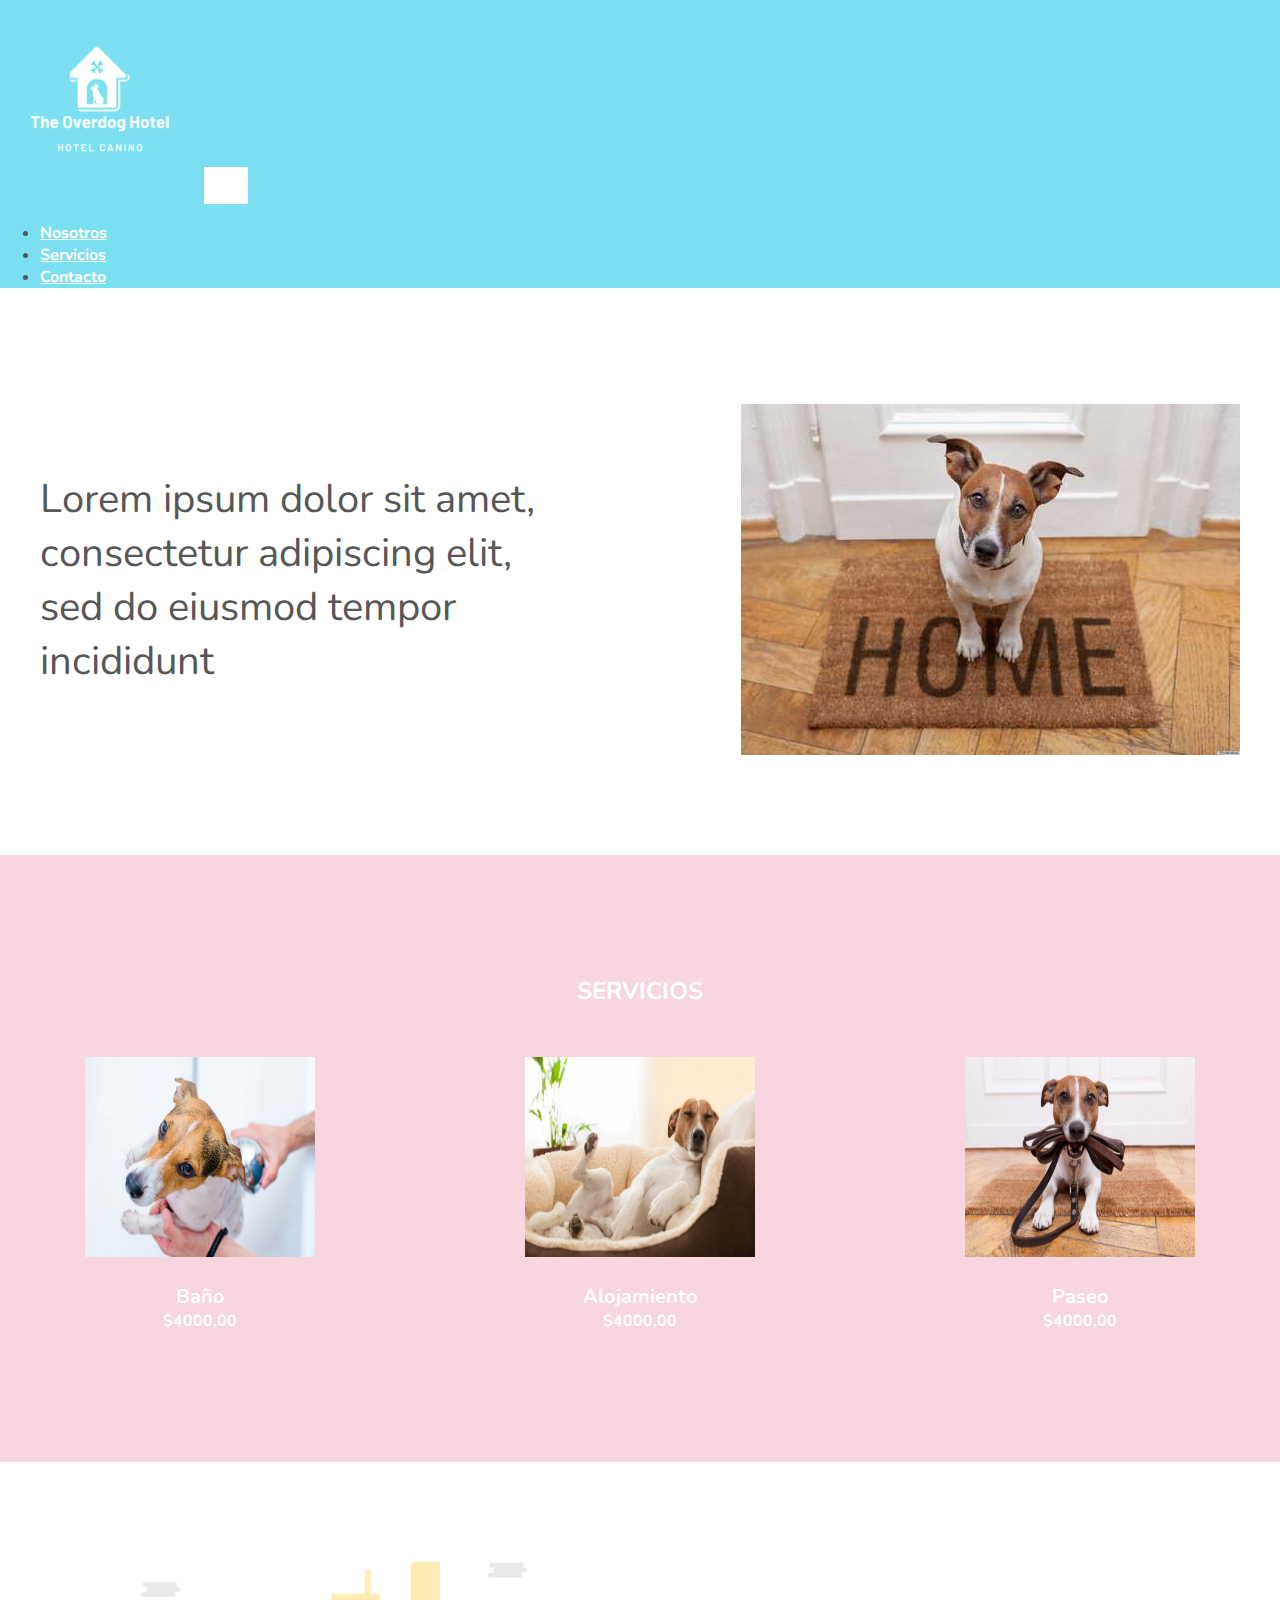
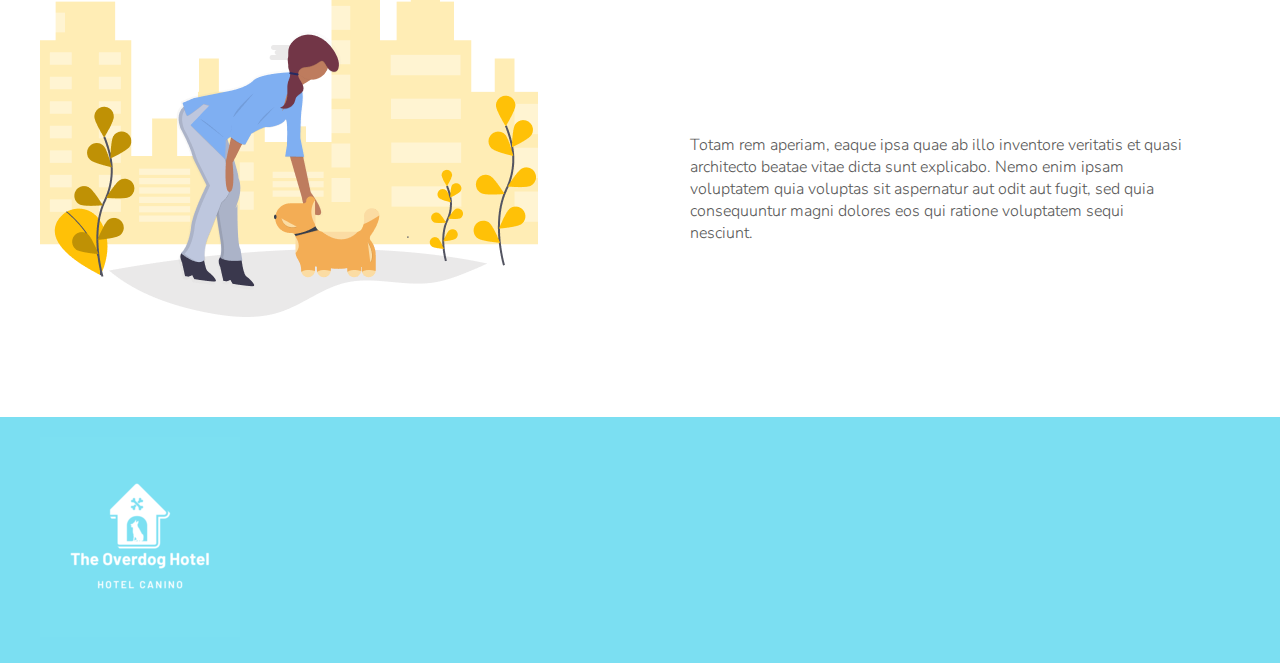
<file: index.html>
<!DOCTYPE html>
<html lang="en">

<head>
    <meta charset="UTF-8">
    <meta http-equiv="X-UA-Compatible" content="IE=edge">
    <meta name="viewport" content="width=device-width, initial-scale=1.0">
    <title>HOTEL CANINO</title>
    <!-- CSS only -->
<link href="https://cdn.jsdelivr.net/npm/bootstrap@5.2.0/dist/css/bootstrap.min.css" rel="stylesheet" integrity="sha384-gH2yIJqKdNHPEq0n4Mqa/HGKIhSkIHeL5AyhkYV8i59U5AR6csBvApHHNl/vI1Bx" crossorigin="anonymous">
    <link rel="stylesheet" href="css/style.css">
</head>

<body>
    <header>
       
           
        <nav class="navbar navbar-expand-lg bg-light">
            
            <div class="container-fluid">
              <a class="navbar-brand logo" href="index.html"><img src="img/overdog logo3.png" alt="Overdog-logo"></a>
              <button class="navbar-toggler" type="button" data-bs-toggle="collapse" data-bs-target="#navbarNav" aria-controls="navbarNav" aria-expanded="false" aria-label="Toggle navigation">
                <img src="/img/menu.png" alt="">
              </button>
              <div class="collapse navbar-collapse" id="navbarNav">
                <ul class="navbar-nav">
                  <li class="nav-item">
                    <a class="nav-link active" aria-current="page" href="sobre.html">Nosotros</a>
                  </li>
                  <li class="nav-item">
                    <a class="nav-link" href="servicios.html">Servicios</a>
                  </li>
                  <li class="nav-item">
                    <a class="nav-link" href="contacto.html">Contacto</a>
                  </li>
                </ul>
              </div>
            
          </nav>
        
    </header>
    <main>
        <section class="banner">
            <div class="container">
                <p>Lorem ipsum dolor sit amet, consectetur adipiscing elit, sed do eiusmod tempor incididunt </p>
                <img src="img/perro de arriba 2.jpg" alt="ilustração de pessoa passeando com o cachorro na praça">
            </div>
        </section>
        <section class="servicos">
            <div class="container">
                <h2>Servicios</h2>
                <div class="items">
                    <article class="servicios">
                        <img src="img/ducha.jpg" class="foto_baño" alt="">
                        <h3>Baño </h3>
                        <h4>$4000,00</h4>
                    </article>
                    <article class="servicios">
                        <img src="img/Por-que-mi-perro-rasca-su-cama.jpg" class="foto_baño" alt="">
                        <h3>Alojamiento</h3>
                        <h4>$4000,00</h4>
                    </article>
                    <article class="servicios">
                        <img src="img/perro correa.jpeg" class="foto_baño" alt="">
                        <h3>Paseo</h3>
                        <h4>$4000,00</h4>
                    </article>
                </div>
            </div>
        </section>
        <section class="sobre">
            <div class="container">
                <img src="img/ilustra-city.png" alt="Ilustração de pessoa passeando com um cachorro na cidade">
                <div class="text">
                    <h3>Sed ut perspiciatis unde iste natus error sit voluptatem accusantium doloremque laudantium,
                    </h3>
                    <p>Totam rem aperiam, eaque ipsa quae ab illo inventore veritatis et quasi architecto beatae
                        vitae
                        dicta
                        sunt explicabo. Nemo enim ipsam voluptatem quia voluptas sit aspernatur aut odit aut fugit,
                        sed
                        quia
                        consequuntur magni dolores eos qui ratione voluptatem sequi nesciunt. </p>
                </div>
            </div>
        </section>
    </div>
    </main>
    <footer>
        <div class="container">
            <div class="logo-icon">
                <img src="img/overdog logo3.png" alt="Icone Petshop DH">
            </div>
        </div>
           
    </footer>
    <!-- JavaScript Bundle with Popper -->
<script src="https://cdn.jsdelivr.net/npm/bootstrap@5.2.0/dist/js/bootstrap.bundle.min.js" integrity="sha384-A3rJD856KowSb7dwlZdYEkO39Gagi7vIsF0jrRAoQmDKKtQBHUuLZ9AsSv4jD4Xa" crossorigin="anonymous"></script>

</body>

</html>
</file>
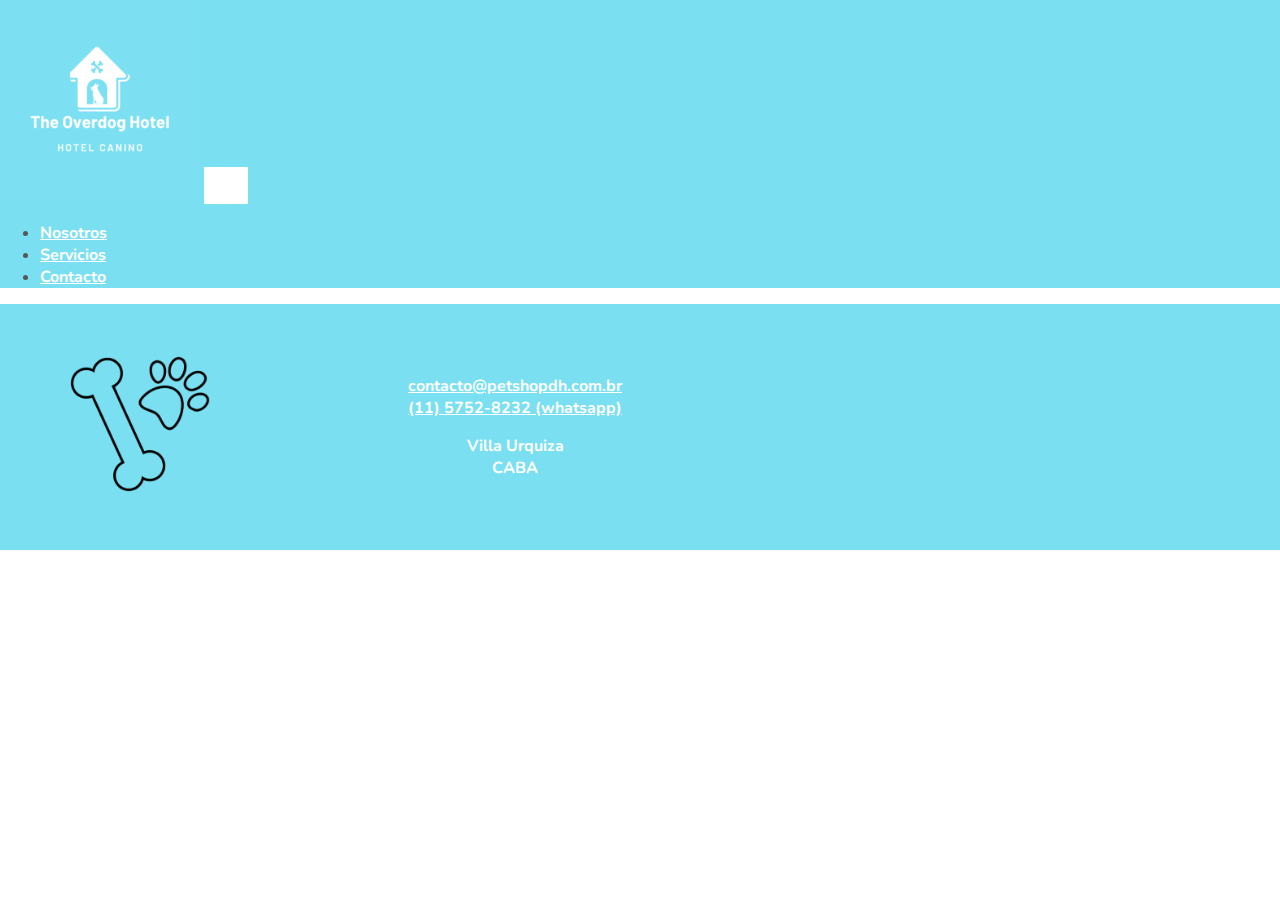
<file: cadastro.html>
<!DOCTYPE html>
<html lang="en">

<head>
    <meta charset="UTF-8">
    <meta http-equiv="X-UA-Compatible" content="IE=edge">
    <meta name="viewport" content="width=device-width, initial-scale=1.0">
    <title>PETSHOP DH</title>
    <link href="https://cdn.jsdelivr.net/npm/bootstrap@5.2.0/dist/css/bootstrap.min.css" rel="stylesheet" integrity="sha384-gH2yIJqKdNHPEq0n4Mqa/HGKIhSkIHeL5AyhkYV8i59U5AR6csBvApHHNl/vI1Bx" crossorigin="anonymous">
    <link rel="stylesheet" href="css/style.css">
</head>

<body>
    <header>
        <nav class="navbar navbar-expand-lg bg-light">
            
            <div class="container-fluid">
              <a class="navbar-brand logo" href="index.html"><img src="img/overdog logo3.png" alt="Overdog-logo"></a>
              <button class="navbar-toggler" type="button" data-bs-toggle="collapse" data-bs-target="#navbarNav" aria-controls="navbarNav" aria-expanded="false" aria-label="Toggle navigation">
                <img src="/img/menu.png" alt="">
              </button>
              <div class="collapse navbar-collapse" id="navbarNav">
                <ul class="navbar-nav">
                  <li class="nav-item">
                    <a class="nav-link active" aria-current="page" href="sobre.html">Nosotros</a>
                  </li>
                  <li class="nav-item">
                    <a class="nav-link" href="servicios.html">Servicios</a>
                  </li>
                  <li class="nav-item">
                    <a class="nav-link" href="contacto.html">Contacto</a>
                  </li>
                </ul>
              </div>
            </div>
          </nav>
        
    </header>
    <main>
       
    </main>
    <footer>
        <div class="container">
            <div class="logo-icon">
                <img src="img/icon-black.png" alt="Icone Petshop DH">
            </div>
            <div class="info">
                <p><a href="mailto:Cecilia_kofler@yahoo.com.ar">contacto@petshopdh.com.br</a> <br>
                    <a href="tel:+541157528232">(11) 5752-8232 (whatsapp)</a></p>

                <p>
                    Villa Urquiza <br>
                    CABA<br>
                    
                </p>
            </div>
            <div class="mapa">
                <iframe
                    src="https://www.google.com/maps/embed?pb=!1m14!1m8!1m3!1d14631.954336743434!2d-46.7724023!3d-23.532913!3m2!1i1024!2i768!4f13.1!3m3!1m2!1s0x0%3A0x739f0ddb0439cf94!2sDigital%20House%20Brasil!5e0!3m2!1spt-BR!2sbr!4v1621457988095!5m2!1spt-BR!2sbr"
                    width="600" height="450" style="border:0;" allowfullscreen="" loading="lazy"></iframe>
            </div>
        </div>
    </footer>
    <script src="https://cdn.jsdelivr.net/npm/bootstrap@5.2.0/dist/js/bootstrap.bundle.min.js" integrity="sha384-A3rJD856KowSb7dwlZdYEkO39Gagi7vIsF0jrRAoQmDKKtQBHUuLZ9AsSv4jD4Xa" crossorigin="anonymous"></script>
</body>

</html>
</file>
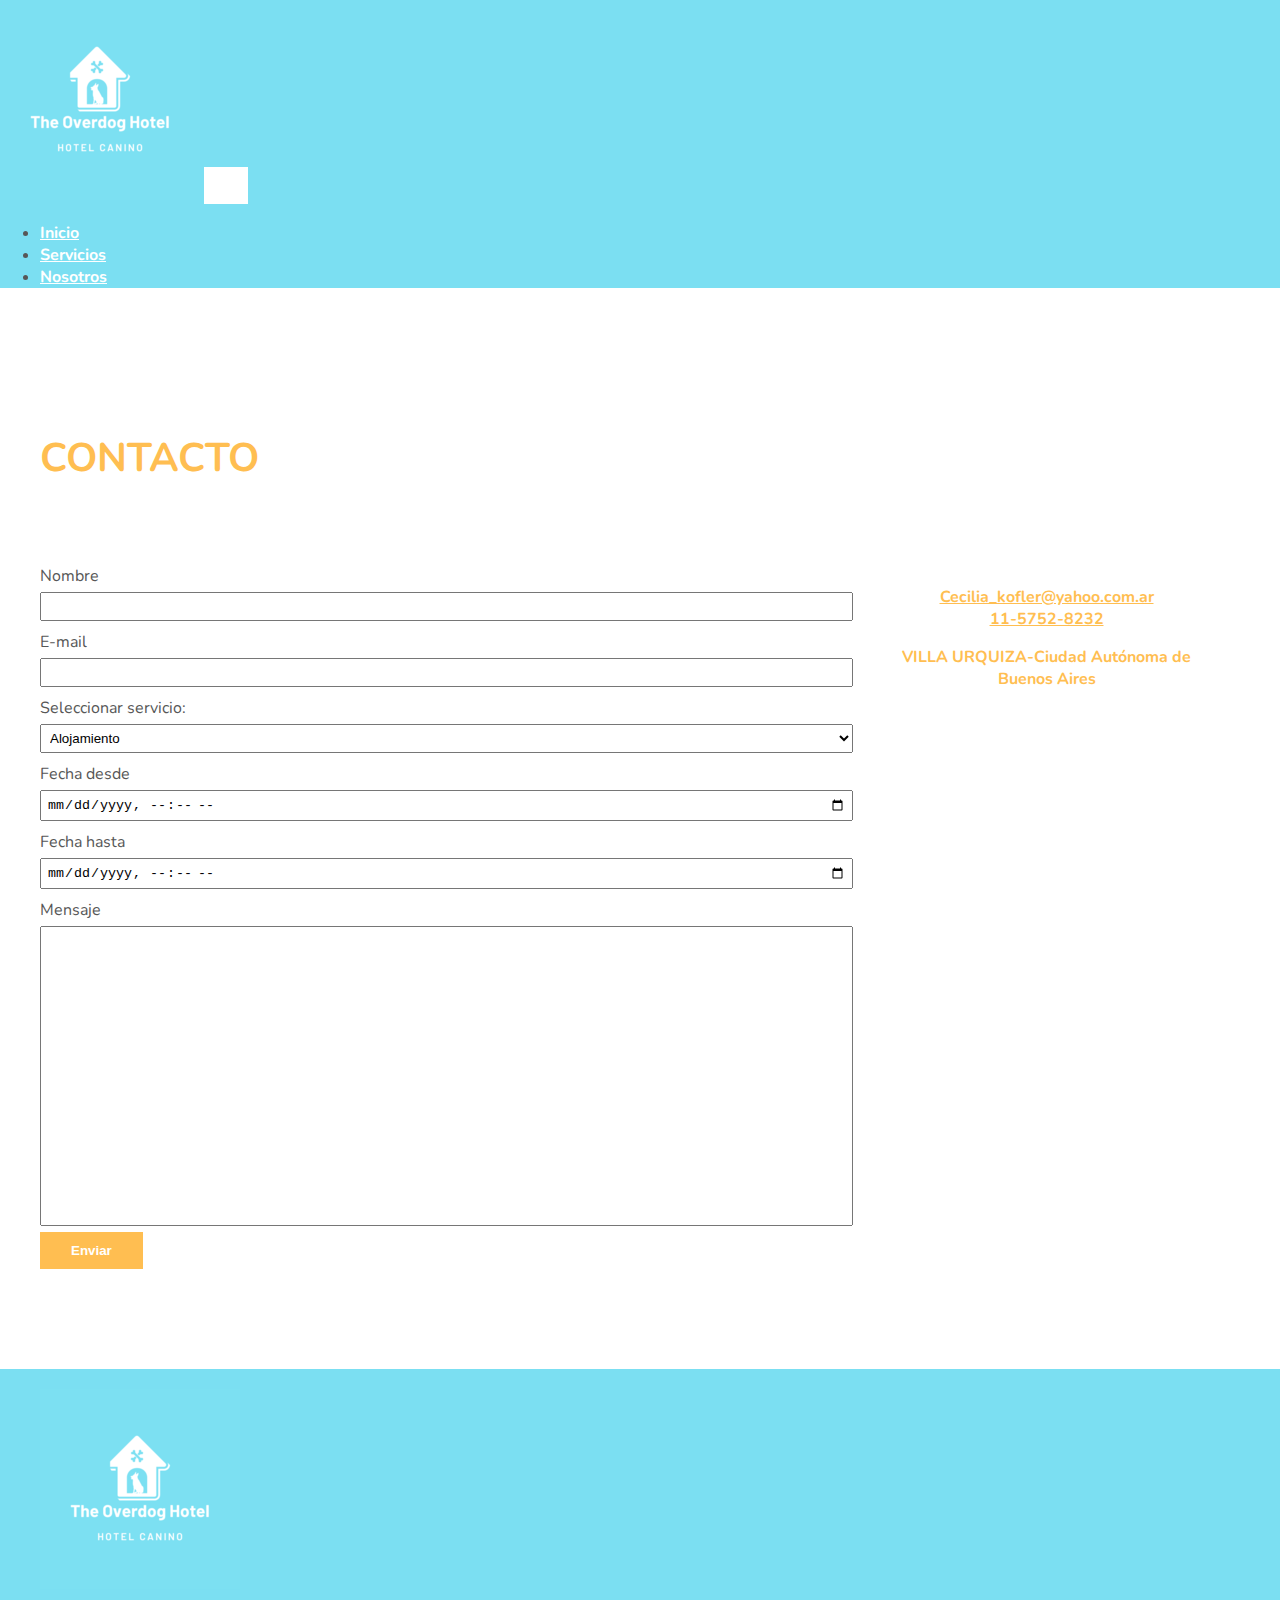
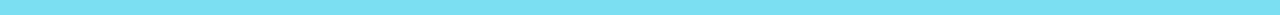
<file: contacto.html>
<!DOCTYPE html>
<html lang="en">

<head>
    <meta charset="UTF-8">
    <meta http-equiv="X-UA-Compatible" content="IE=edge">
    <meta name="viewport" content="width=device-width, initial-scale=1.0">
    <title>PETSHOP DH</title>
    <link href="https://cdn.jsdelivr.net/npm/bootstrap@5.2.0/dist/css/bootstrap.min.css" rel="stylesheet" integrity="sha384-gH2yIJqKdNHPEq0n4Mqa/HGKIhSkIHeL5AyhkYV8i59U5AR6csBvApHHNl/vI1Bx" crossorigin="anonymous">
    <link rel="stylesheet" href="css/style.css">
</head>

<body>
    <header>
        <nav class="navbar navbar-expand-lg bg-light">
            
            <div class="container-fluid">
              <a class="navbar-brand logo" href="index.html"><img src="img/overdog logo3.png" alt="Overdog-logo"></a>
              <button class="navbar-toggler" type="button" data-bs-toggle="collapse" data-bs-target="#navbarNav" aria-controls="navbarNav" aria-expanded="false" aria-label="Toggle navigation">
                <img src="/img/menu.png" alt="">
              </button>
              <div class="collapse navbar-collapse" id="navbarNav">
                <ul class="navbar-nav">
                  <li class="nav-item">
                    <a class="nav-link active" aria-current="page" href="index.html">Inicio</a>
                  </li>
                  <li class="nav-item">
                    <a class="nav-link" href="servicios.html">Servicios</a>
                  </li>
                  <li class="nav-item">
                    <a class="nav-link" href="sobre.html">Nosotros</a>
                  </li>
                </ul>
              </div>
            </div>
          </nav>
        
    </header>
    <main>
        <section class="contacto">
            <div class="container">
                <h1>Contacto</h1>

                <div class="align-row">
                    <form method="POST">
                        <label for="Nombre">Nombre</label>
                        <input type="text" id="nome" name="nome" required>

                        <label for="email">E-mail</label>
                        <input type="email" id="email" name="email" required>

                        <label for="cars">Seleccionar servicio:</label>
                            <select id="servicios" name="servicios" form="servicios">
                                <option value="Alojamiento">Alojamiento</option>
                                <option value="Baño">Baño</option>
                                <option value="Paseo">Paseo</option>
                            </select>


                        <label for="fecha">Fecha desde</label>
                        <input type="datetime-local" id="fechaDesde" name="date" required>

                        <label for="fecha">Fecha hasta</label>
                        <input type="datetime-local" id="fechaHasta" name="date" required>

                        
                        <label for="mensaje">Mensaje</label>
                        <textarea name="mensagem" id="mensagem" required></textarea>

                        <button type="submit" class="btn btn-primary">Enviar</button>
                    </form>
                    <div class="info">
                        <p><a href="mailto:Cecilia_kofler@yahoo.com.ar">Cecilia_kofler@yahoo.com.ar</a> <br>
                            <a href="tel:+541157528232">11-5752-8232 </a></p>

                            <p>
                                VILLA URQUIZA-Ciudad Autónoma de Buenos Aires <br> 
                            </p>

                            <iframe src="https://www.google.com/maps/embed?pb=!1m18!1m12!1m3!1d13141.09437021609!2d-58.497501506137944!3d-34.571943218875376!2m3!1f0!2f0!3f0!3m2!1i1024!2i768!4f13.1!3m3!1m2!1s0x95bcb65c360890c1%3A0x8bd20bac2f970066!2sVilla%20Urquiza%2C%20CABA!5e0!3m2!1ses-419!2sar!4v1657639611219!5m2!1ses-419!2sar" width="600" height="450" style="border:0;" allowfullscreen="" loading="lazy" referrerpolicy="no-referrer-when-downgrade"></iframe>
                    </div>
                </div>
            </div>
        </section>
    </main>
    <footer>
        <div class="container">
            <div class="logo-icon">
                <img src="img/overdog logo3.png" alt="Icone Petshop DH">
            </div>
            <!-- <div class="info">
                <p><a href="mailto:contacto@petshopdh.com.br">contacto@petshopdh.com.br</a> <br>
                    <a href="tel:+5511984848484">(11) 98484-8484 (whatsapp)</a></p>

                <p>
                    AVENIDA PAULISTA, 4242 <br>
                    BAIRRO CONSOLAÇÃO <br>
                    SÃO PAULO- SP
                </p>
            </div>
            <div class="mapa">
                <iframe
                    src="https://www.google.com/maps/embed?pb=!1m14!1m8!1m3!1d14631.954336743434!2d-46.7724023!3d-23.532913!3m2!1i1024!2i768!4f13.1!3m3!1m2!1s0x0%3A0x739f0ddb0439cf94!2sDigital%20House%20Brasil!5e0!3m2!1spt-BR!2sbr!4v1621457988095!5m2!1spt-BR!2sbr"
                    width="600" height="450" style="border:0;" allowfullscreen="" loading="lazy"></iframe>
            </div>
        </div> -->
    </footer>
    <script src="https://cdn.jsdelivr.net/npm/bootstrap@5.2.0/dist/js/bootstrap.bundle.min.js" integrity="sha384-A3rJD856KowSb7dwlZdYEkO39Gagi7vIsF0jrRAoQmDKKtQBHUuLZ9AsSv4jD4Xa" crossorigin="anonymous"></script>
</body>

</html>
</file>
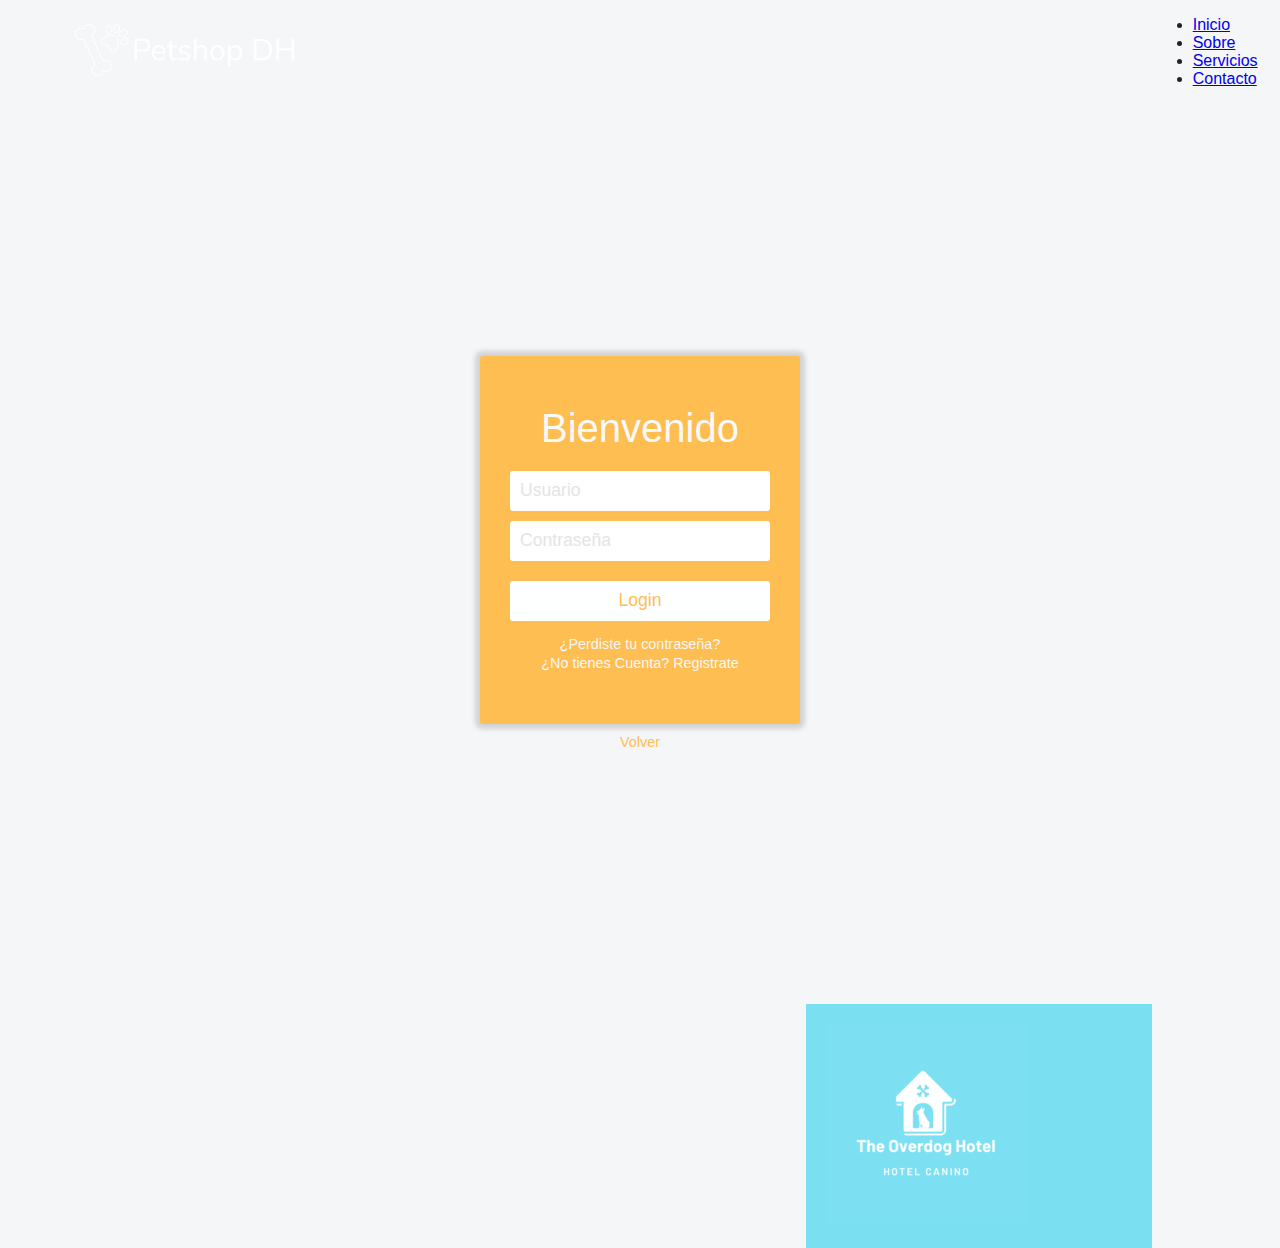
<file: login.html>
<!DOCTYPE html>
<html lang="en">

<head>
    <meta charset="UTF-8">
    <meta http-equiv="X-UA-Compatible" content="IE=edge">
    <meta name="viewport" content="width=device-width, initial-scale=1.0">
    <title>The Overdog Hotel</title>
    <link rel="stylesheet" href="css/style.css">
    <link rel="stylesheet" href="LogIn_HTML_blue_tones/css/login.css">
</head>

<body>
    <header>
        <div class="container">
            <a class="logo" href="index.html"><img src="img/logo-white.png" alt="Petshop DH"></a>

        <nav>
            <ul>
                <li><a href="index.html">Inicio</a></li>
                <li><a href="sobre.html">Sobre</a></li>
                <li><a href="servicios.html">Servicios</a></li>
                <li><a href="contacto.html">Contacto</a></li>
                
            </ul>
        </nav>
        </div>
    </header>
    <main>
        <div id="contenedor">
            <div id="central">
                <div id="login">
                    <div class="titulo">
                        Bienvenido
                    </div>
                    <form id="loginform">
                        <input type="text" name="usuario" placeholder="Usuario" required>
                        
                        <input type="password" placeholder="Contraseña" name="password" required>
                        
                        <button type="submit" title="Ingresar" name="Ingresar">Login</button>
                    </form>
                    <div class="pie-form">
                        <a href="#">¿Perdiste tu contraseña?</a>
                        <a href="#">¿No tienes Cuenta? Registrate</a>
                    </div>
                </div>
                <div class="inferior">
                    <a href="#">Volver</a>
                </div>
            </div>
        </div>
    </main>
    <footer>
        <div class="container">
            <div class="logo-icon">
                <img src="img/overdog logo3.png" alt="Icone Petshop DH">
                

            </div>
    </footer>
    <script src="https://cdn.jsdelivr.net/npm/bootstrap@5.2.0/dist/js/bootstrap.bundle.min.js" integrity="sha384-A3rJD856KowSb7dwlZdYEkO39Gagi7vIsF0jrRAoQmDKKtQBHUuLZ9AsSv4jD4Xa" crossorigin="anonymous"></script>
</body>

</html>
</file>
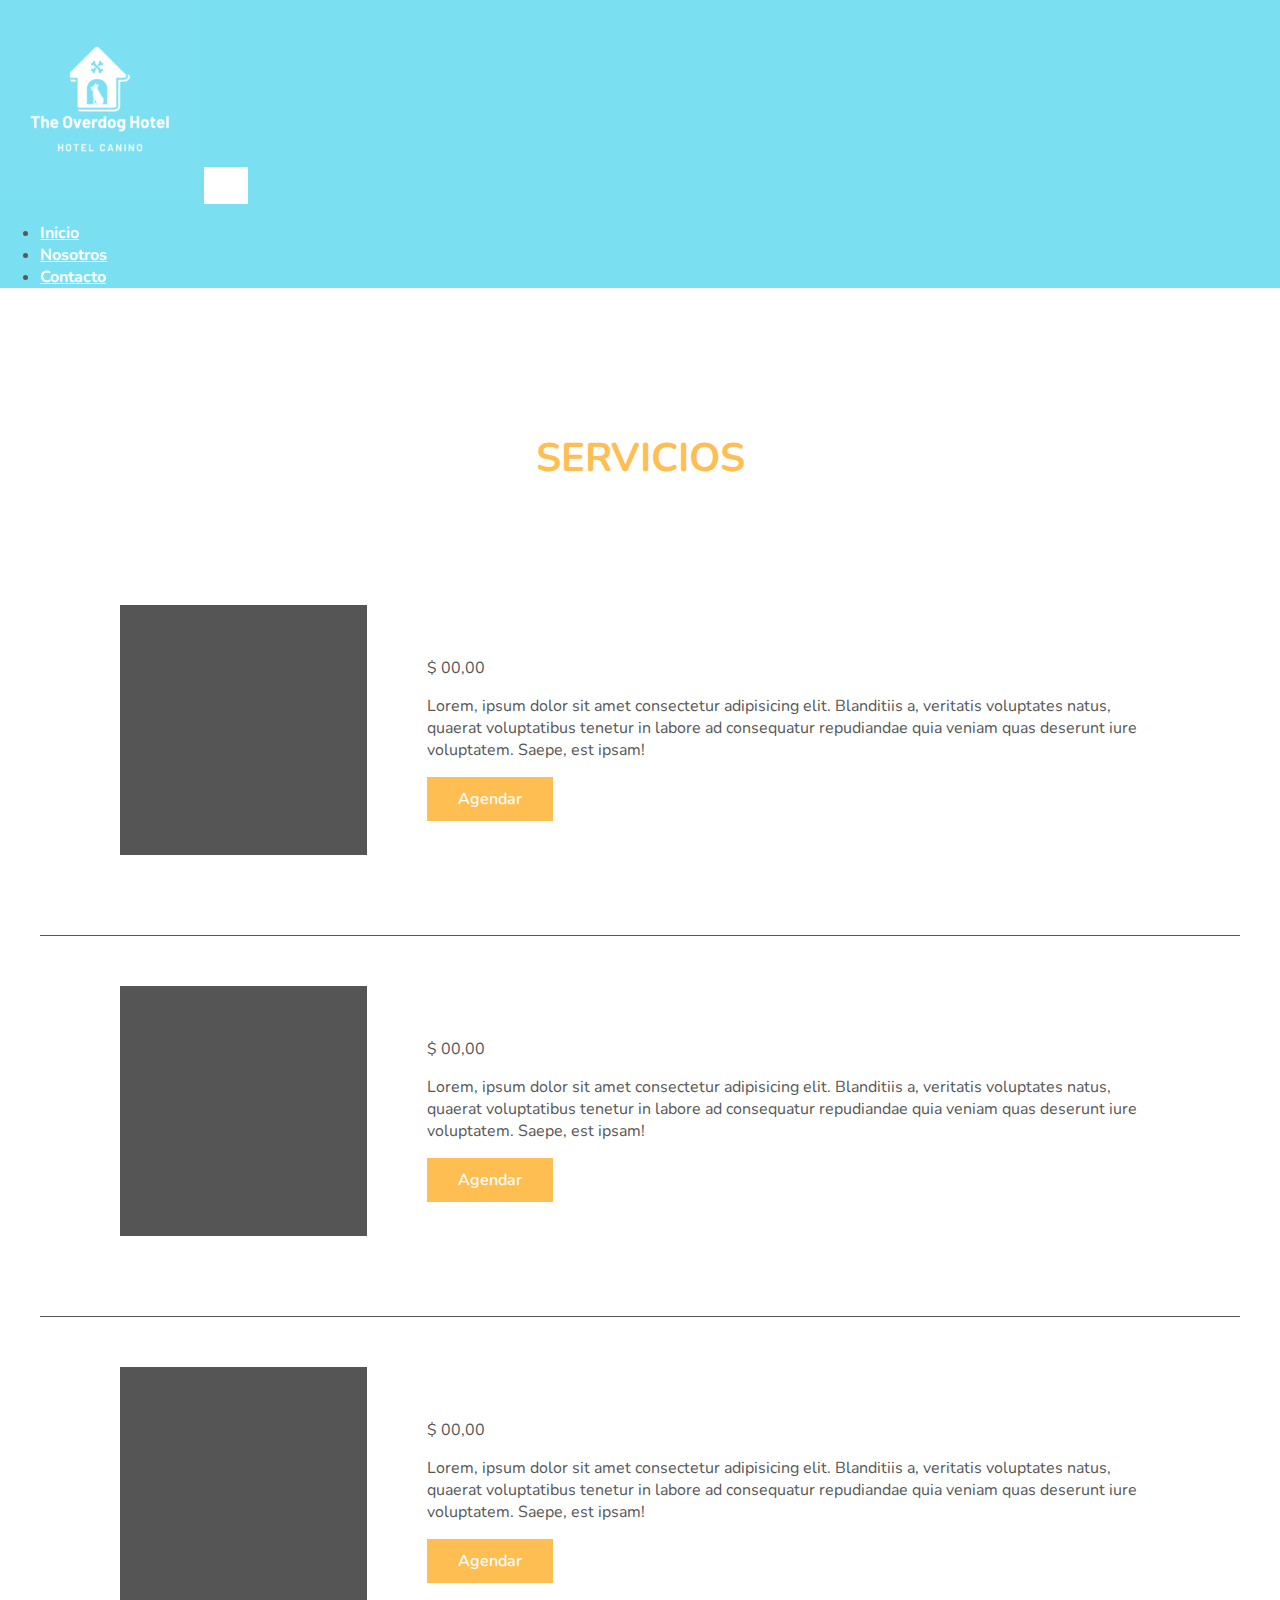
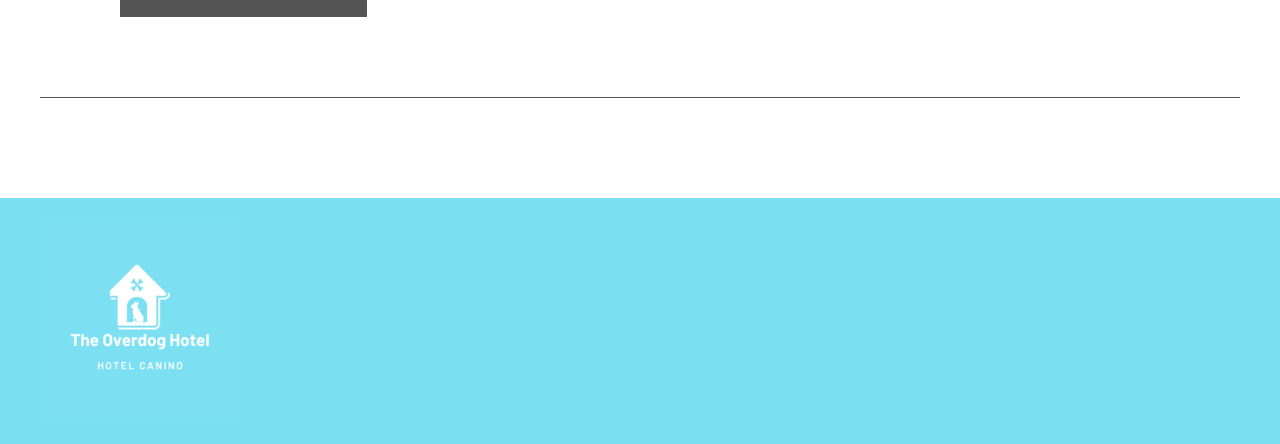
<file: servicios.html>
<!DOCTYPE html>
<html lang="en">

<head>
    <meta charset="UTF-8">
    <meta http-equiv="X-UA-Compatible" content="IE=edge">
    <meta name="viewport" content="width=device-width, initial-scale=1.0">
    <title>PETSHOP DH</title>
    <link href="https://cdn.jsdelivr.net/npm/bootstrap@5.2.0/dist/css/bootstrap.min.css" rel="stylesheet" integrity="sha384-gH2yIJqKdNHPEq0n4Mqa/HGKIhSkIHeL5AyhkYV8i59U5AR6csBvApHHNl/vI1Bx" crossorigin="anonymous">
    <link rel="stylesheet" href="css/style.css">
</head>

<body>
    <header>
        <nav class="navbar navbar-expand-lg bg-light">
            
            <div class="container-fluid">
              <a class="navbar-brand logo" href="index.html"><img src="img/overdog logo3.png" alt="Overdog-logo"></a>
              <button class="navbar-toggler" type="button" data-bs-toggle="collapse" data-bs-target="#navbarNav" aria-controls="navbarNav" aria-expanded="false" aria-label="Toggle navigation">
                <img src="/img/menu.png" alt="">
              </button>
              <div class="collapse navbar-collapse" id="navbarNav">
                <ul class="navbar-nav">
                  <li class="nav-item">
                    <a class="nav-link active" aria-current="page" href="index.html">Inicio</a>
                  </li>
                  <li class="nav-item">
                    <a class="nav-link" href="sobre.html">Nosotros</a>
                  </li>
                  <li class="nav-item">
                    <a class="nav-link" href="contacto.html">Contacto</a>
                  </li>
                  
                </ul>
              </div>
            </div>
          </nav>
        
    </header>
    <main>
        <section class="servicos-lista">
            <div class="container">
                <h1>Servicios</h1>

                <article>
                    <div class="thumb"></div>
                    <div class="info">
                        <h2>Baño Completo</h2>
                        <p>$ 00,00</p>
                        <p>Lorem, ipsum dolor sit amet consectetur adipisicing elit. Blanditiis a, veritatis
                            voluptates natus, quaerat voluptatibus tenetur in labore ad consequatur repudiandae quia
                            veniam quas deserunt iure voluptatem. Saepe, est ipsam!</p>
                        <a href="#" class="btn btn-primary">Agendar</a>
                    </div>
                </article>
                <article>
                    <div class="thumb"></div>
                    <div class="info">
                        <h2>Alojamiento</h2>
                        <p>$ 00,00</p>
                        <p>Lorem, ipsum dolor sit amet consectetur adipisicing elit. Blanditiis a, veritatis
                            voluptates natus, quaerat voluptatibus tenetur in labore ad consequatur repudiandae quia
                            veniam quas deserunt iure voluptatem. Saepe, est ipsam!</p>
                        <a href="#" class="btn btn-primary">Agendar</a>
                    </div>
                </article>
                <article>
                    <div class="thumb"></div>
                    <div class="info">
                        <h2>Paseo</h2>
                        <p>$ 00,00</p>
                        <p>Lorem, ipsum dolor sit amet consectetur adipisicing elit. Blanditiis a, veritatis
                            voluptates natus, quaerat voluptatibus tenetur in labore ad consequatur repudiandae quia
                            veniam quas deserunt iure voluptatem. Saepe, est ipsam!</p>
                        <a href="#" class="btn btn-primary">Agendar</a>
                    </div>
                </article>

            </div>
        </section>
    </main>
    <footer>
        <div class="container">
            <div class="logo-icon">
                <img src="img/overdog logo3.png" alt="icono overdog">
            </div>
            <!--  
            <div class="info">
                <p><a href="mailto:contacto@petshopdh.com.br">contacto@petshopdh.com.br</a> <br>
                    <a href="tel:+5511984848484">(11) 98484-8484 (whatsapp)</a></p>

                <p>
                    AVENIDA PAULISTA, 4242 <br>
                    BAIRRO CONSOLAÇÃO <br>
                    SÃO PAULO- SP
                </p>
            </div>
            <div class="mapa">
                <iframe
                    src="https://www.google.com/maps/embed?pb=!1m14!1m8!1m3!1d14631.954336743434!2d-46.7724023!3d-23.532913!3m2!1i1024!2i768!4f13.1!3m3!1m2!1s0x0%3A0x739f0ddb0439cf94!2sDigital%20House%20Brasil!5e0!3m2!1spt-BR!2sbr!4v1621457988095!5m2!1spt-BR!2sbr"
                    width="600" height="450" style="border:0;" allowfullscreen="" loading="lazy"></iframe>
            </div>
        </div>-->
    </footer>
    <script src="https://cdn.jsdelivr.net/npm/bootstrap@5.2.0/dist/js/bootstrap.bundle.min.js" integrity="sha384-A3rJD856KowSb7dwlZdYEkO39Gagi7vIsF0jrRAoQmDKKtQBHUuLZ9AsSv4jD4Xa" crossorigin="anonymous"></script>
</body>

</html>
</file>
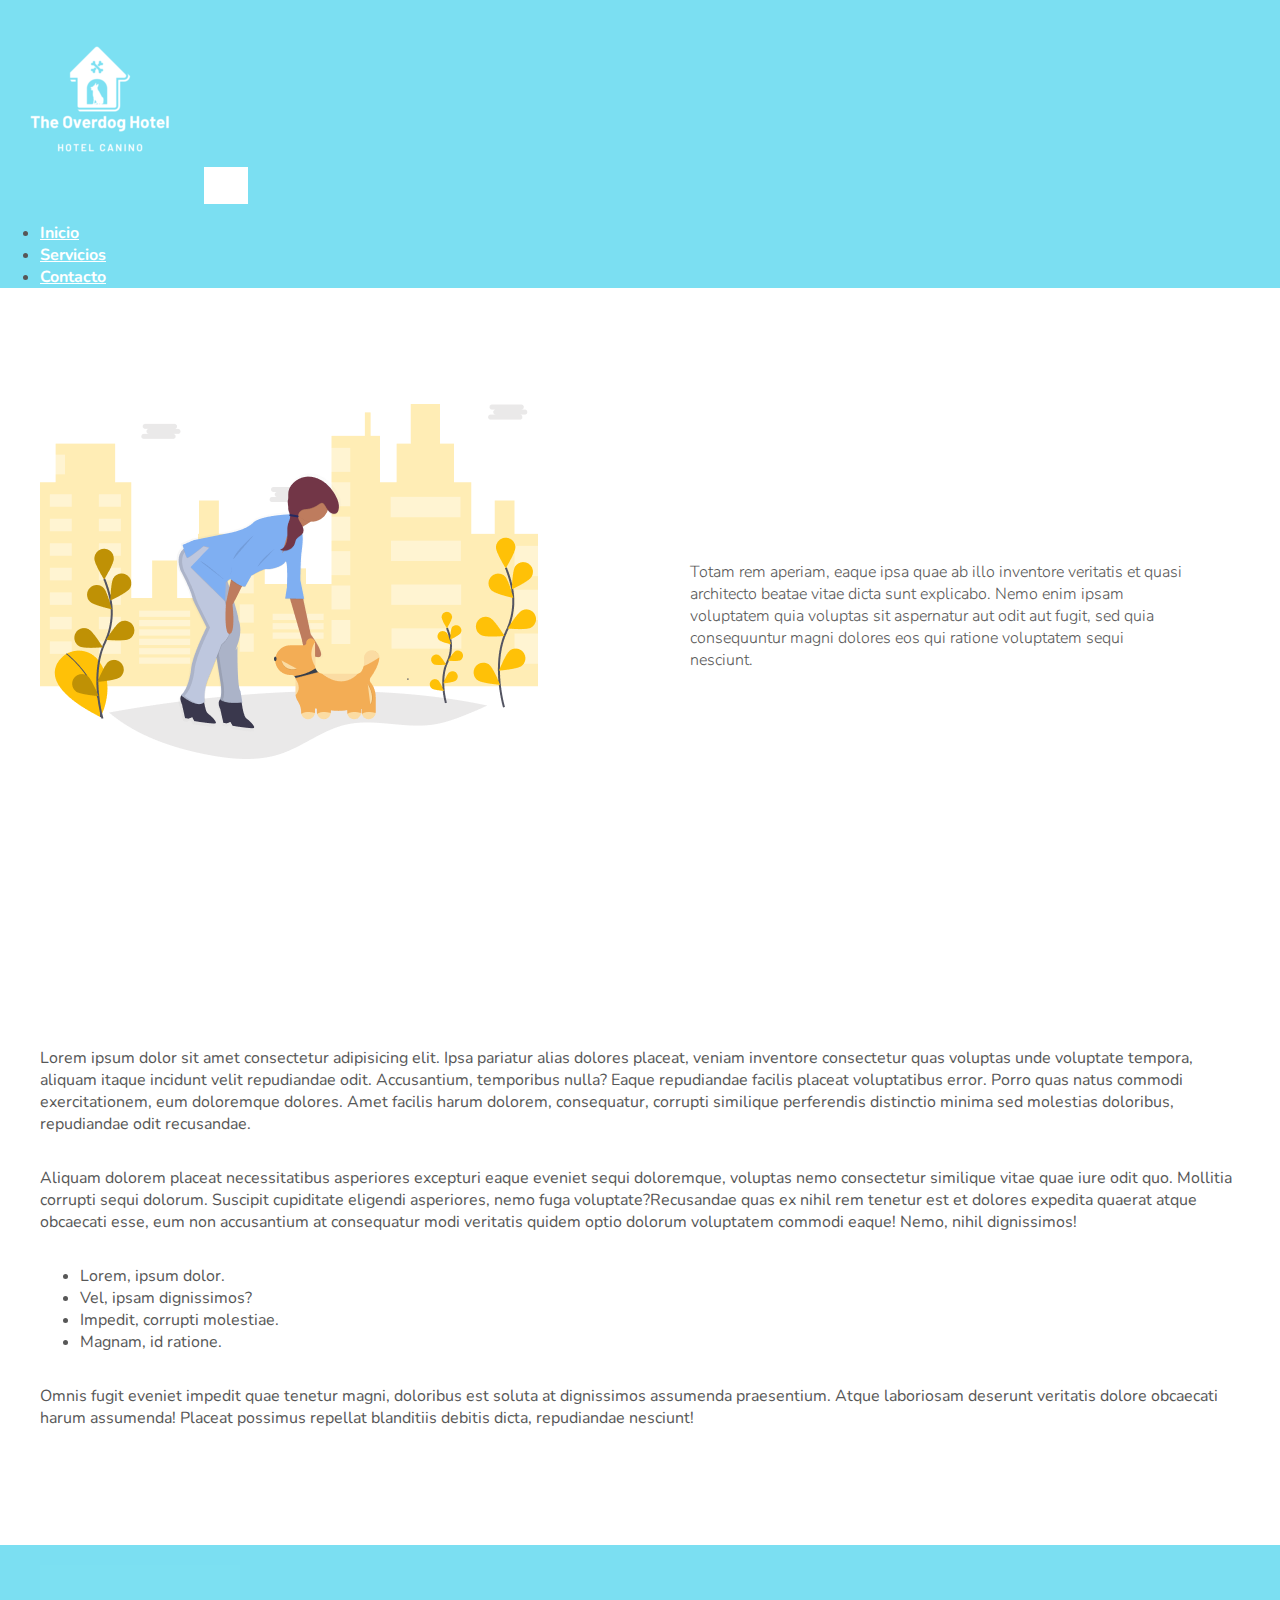
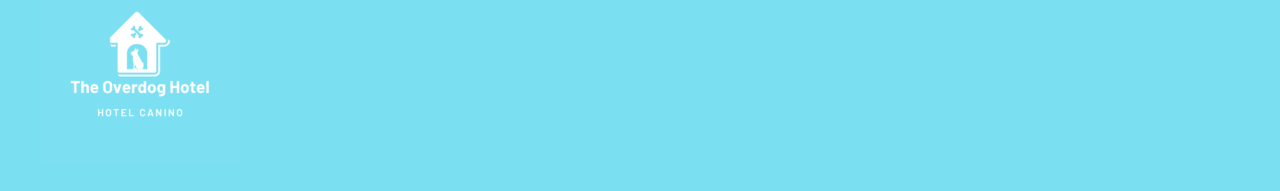
<file: sobre.html>
<!DOCTYPE html>
<html lang="en">

<head>
    <meta charset="UTF-8">
    <meta http-equiv="X-UA-Compatible" content="IE=edge">
    <meta name="viewport" content="width=device-width, initial-scale=1.0">
    <title>PETSHOP DH</title>
    <link href="https://cdn.jsdelivr.net/npm/bootstrap@5.2.0/dist/css/bootstrap.min.css" rel="stylesheet" integrity="sha384-gH2yIJqKdNHPEq0n4Mqa/HGKIhSkIHeL5AyhkYV8i59U5AR6csBvApHHNl/vI1Bx" crossorigin="anonymous">
    <link rel="stylesheet" href="css/style.css">
</head>

<body>
    <header>
        <nav class="navbar navbar-expand-lg bg-light">
            
            <div class="container-fluid">
              <a class="navbar-brand logo" href="index.html"><img src="img/overdog logo3.png" alt="Overdog-logo"></a>
              <button class="navbar-toggler" type="button" data-bs-toggle="collapse" data-bs-target="#navbarNav" aria-controls="navbarNav" aria-expanded="false" aria-label="Toggle navigation">
                <img src="/img/menu.png" alt="">
              </button>
              <div class="collapse navbar-collapse" id="navbarNav">
                <ul class="navbar-nav">
                  <li class="nav-item">
                    <a class="nav-link active" aria-current="page" href="index.html">Inicio</a>
                  </li>
                  <li class="nav-item">
                    <a class="nav-link" href="servicios.html">Servicios</a>
                  </li>
                  <li class="nav-item">
                    <a class="nav-link" href="contacto.html">Contacto</a>
                  </li>
                </ul>
              </div>
            </div>
          </nav>
        
    </header>
    <main>
        <section class="sobre">
            <div class="container">
                <img src="img/ilustra-city.png" alt="Ilustração de pessoa passeando com um cachorro na cidade">
                <div class="text">
                    <h1>SOBRE</h1>

                    <p>Totam rem aperiam, eaque ipsa quae ab illo inventore veritatis et quasi architecto beatae
                        vitae
                        dicta
                        sunt explicabo. Nemo enim ipsam voluptatem quia voluptas sit aspernatur aut odit aut fugit,
                        sed
                        quia
                        consequuntur magni dolores eos qui ratione voluptatem sequi nesciunt. </p>
                </div>
            </div>
        </section>
        <section class="team">
            <div class="container">
                <h2>OUR team</h2>
                <p>Lorem ipsum dolor sit amet consectetur adipisicing elit. Ipsa pariatur alias dolores placeat, veniam
                    inventore consectetur quas voluptas unde voluptate tempora, aliquam itaque incidunt velit
                    repudiandae odit. Accusantium, temporibus nulla? Eaque repudiandae facilis placeat voluptatibus
                    error. Porro quas natus commodi exercitationem, eum
                    doloremque dolores. Amet facilis harum dolorem, consequatur, corrupti similique perferendis
                    distinctio minima sed molestias doloribus, repudiandae odit recusandae.</p>
                <p>Aliquam dolorem placeat necessitatibus asperiores excepturi eaque eveniet sequi doloremque, voluptas
                    nemo consectetur similique vitae quae iure odit quo. Mollitia corrupti sequi dolorum. Suscipit
                    cupiditate eligendi asperiores, nemo fuga voluptate?Recusandae quas ex nihil rem tenetur est et
                    dolores expedita quaerat atque obcaecati esse, eum non
                    accusantium at consequatur modi veritatis quidem optio dolorum voluptatem commodi eaque! Nemo, nihil
                    dignissimos!</p>

                <ul>
                    <li>Lorem, ipsum dolor.</li>
                    <li>Vel, ipsam dignissimos?</li>
                    <li>Impedit, corrupti molestiae.</li>
                    <li>Magnam, id ratione.</li>
                </ul>
                <p>Omnis fugit eveniet impedit quae tenetur magni, doloribus est soluta at dignissimos assumenda
                    praesentium. Atque laboriosam deserunt veritatis dolore obcaecati harum assumenda! Placeat possimus
                    repellat blanditiis debitis dicta, repudiandae nesciunt!</p>
            </div>
        </section>
    </main>
    <footer>
        <div class="container">
            <div class="logo-icon">
                <img src="img/overdog logo3.png" alt="icono overdog">
            </div>
            <!--  
            <div class="info">
                <p><a href="mailto:contacto@petshopdh.com.br">contacto@petshopdh.com.br</a> <br>
                    <a href="tel:+5511984848484">(11) 98484-8484 (whatsapp)</a></p>

                <p>
                    AVENIDA PAULISTA, 4242 <br>
                    BAIRRO CONSOLAÇÃO <br>
                    SÃO PAULO- SP
                </p>
            </div>
            <div class="mapa">
                <iframe
                    src="https://www.google.com/maps/embed?pb=!1m14!1m8!1m3!1d14631.954336743434!2d-46.7724023!3d-23.532913!3m2!1i1024!2i768!4f13.1!3m3!1m2!1s0x0%3A0x739f0ddb0439cf94!2sDigital%20House%20Brasil!5e0!3m2!1spt-BR!2sbr!4v1621457988095!5m2!1spt-BR!2sbr"
                    width="600" height="450" style="border:0;" allowfullscreen="" loading="lazy"></iframe>
            </div>
        </div>-->
    </footer>
    <script src="https://cdn.jsdelivr.net/npm/bootstrap@5.2.0/dist/js/bootstrap.bundle.min.js" integrity="sha384-A3rJD856KowSb7dwlZdYEkO39Gagi7vIsF0jrRAoQmDKKtQBHUuLZ9AsSv4jD4Xa" crossorigin="anonymous"></script>
</body>

</html>
</file>
<file: css/style.css>
@import url('https://fonts.googleapis.com/css2?family=Nunito:wght@300;400;700&display=swap');

* {
    box-sizing: border-box;
    overflow-x: unset;
    overflow-y:unset ;
   
}

body {
    font-family: 'Nunito', sans-serif;
    padding: 0;
    margin: 0;
    color: #575757;
}

.navbar{
    background-color:#7bdff2;
}
.container {
    width: 1200px;
    margin: 0 auto;
    display: flex;
    justify-content: space-between;
    align-items: center;
}

h1,
h2,
h3 {
    text-transform: uppercase;
    font-weight: 400;
    color:white ;
    font-weight: bold;
}

section {
    padding: 100px 0;
}

.btn,
a.btn:any-link {
    display: inline-block;
    padding: 10px 30px;
    text-decoration: none;
    border: 1px solid #555;
    color: #555;
    font-weight: 600;
}

.btn.btn-primary,
a.btn.btn-primary {
    background-color: #FFBE51;
    border-color: #FFBE51;
    color: #fff;
}

.align-row {
    display: flex;
    justify-content: space-between;
}


.container-fluid {
    width: 100%;
    background-color:#7bdff2;
    

   
}
#navbarNav{
    
    justify-content: space-between;
    align-items: center;
    width: 100%;
    flex-direction: row-reverse;
    
}

.navbar-nav .nav-link.active{
    color: white;
    font-weight: bold;
}
.nav-link {
    color: white;
    font-weight: bold;
}
 
.navbar-toggler{
    border: none;
}
.navbar-toggler:focus{
    border:none;
    box-shadow: none;
}


button{
    cursor:pointer;
    border: none;
    background-color:white;
    color: white;
} 
 



/*header .container {
    display: flex;
    justify-content: space-between;
    align-items: center;
}

header nav ul {
    list-style: none;
}

header nav ul li {
    display: inline-block;
}

header nav ul li a:any-link {
    text-decoration: none;
    text-transform: uppercase;
    font-weight: 700;
    color: #fff;
    display: inline-block;
    padding: 10px;
}
*/
section.banner p {
    width: 500px;
    max-width: 100%;
    font-size: 40px;
}

section.banner img {
    max-width: 100%;
}

section.servicos {
    background-color: #f7d6e0;
}

section.servicos .container {
    flex-direction: column;
    text-align: center;
}

section.servicos .items {
    width: 110%;
    display: flex;
    justify-content: space-around;
}

section.servicos .items article {
    width: 230px;
    margin: 30px;
}

section.servicos .items article h3 {
    text-transform: none;
    margin-bottom: 0;
    font-size: 20px;
}

section.servicos .items article h4 {
    font-size: 16px;
    font-weight: 300;
    margin: 0;
    color: white;
    font-weight: bold;
    text-shadow: #575757;
}

.foto_baño{
    
        width:100%;
        height: 200px;
        border-radius: 50%;
        
    }

section.servicos .items .thumb {
    width: 112%;
    height: 200px;
    background-color: #fff;
}

section.sobre {
    padding: 100px 0;
}

section.sobre .text {
    padding: 50px;
    width: 600px;
    max-width: 100%;
}

section.sobre .text p {
    font-weight: 300;
}

footer {
    background-color:#7bdff2;
    padding: 20px;
    
    
}

footer .info {
    padding: 30px;
    
}

footer .logo-icon img {
    width: 200px;
    
    

}

footer a:any-link,
footer p {
    color: white;
    font-weight: bold;
    text-align: center;
}

footer .mapa iframe {
    width: 450px;
    height: 200px;
    max-width: 100%;
}


/* SOBRE */

section.team .container {
    flex-direction: column;
    align-items: flex-start;
}

section.servicos-lista .container {
    flex-direction: column;
}

section.servicos-lista h1 {
    color: #FFBE51;
    font-size: 40px;
    margin-bottom: 70px;
}

section.servicos-lista article {
    display: flex;
    /* justify-content: space-between; */
    align-items: flex-start;
    padding: 50px;
    width: 100%;
    border-bottom: 1px solid #555;
}

section.servicos-lista article .thumb {
    max-width: 100%;
    width: 250px;
    height: 250px;
    background-color: #555;
    margin: 0 30px 30px;
}

section.servicos-lista article .info {
    padding: 0 30px;
    width: 800px;
    max-width: 100%;
}

section.servicos-lista article .info h2 {
    margin-top: 0;
}

/* contacto */

section.contacto .container {
    flex-direction: column;
    align-items: flex-start;
}

section.contacto h1 {
    color: #FFBE51;
    font-size: 40px;
    margin-bottom: 70px;
}

.contacto form input:not([type="radio"]):not([type="checkbox"]),
.contacto form textarea,
.contacto form select {
    width: 100%;
    padding: 5px;
}

.contacto form input:not([type="radio"]):not([type="checkbox"]):focus,
.contacto form textarea:focus,
.contacto form select:focus {
    outline-color: #00796B;
}

.contacto form fieldset {
    margin: 15px 0;
    border-color: #fff;
}

.contacto form textarea {
    resize: none;
    height: 300px;
}

.contacto form label {
    margin: 10px 0 5px;
    display: inline-block;
}

.contacto .info {
    padding: 15px 30px;
}

.contacto .info iframe {
    max-width: 100%;
    width: 700px;
    height: 300px;
}

section.contacto a:any-link,
section.contacto p {
    color: #FFBE51;
    font-weight: bold;
    text-align: center;
}

/*Escritorio
@media (min-width: 1199.98px)  {
    body{background: red;}
}
Fin Escritorio*/

/*Tablet*/
/*Portrait*/
@media (min-width: 576px) and (max-width: 991.98px) and (orientation:portrait) {
    

    
    body{
        background: red;
        width: 100vw;
        height: 100%;
    
    }
    .container {
        width: 90%;
        display: flex;
        justify-content:center;
        align-items: center;
    }
    
}

/*landscape*/
@media (min0-width: 991.98px) and (max-width: 1199.98px)and (orientation:landscape) {
    body{background: blue;}
}
/*fin tablet*/

/*movil*/
/*Portrait*/
/*Default*/
@media (max-width: 575.98px)and (orientation:portrait) {

    header nav ul li {
        display: block;
        align-content:space-around;
    }
    
    header nav ul li a:any-link {
        text-decoration: none;
        font-weight:bold;
        color: #fff;
        display:flex;
        padding: 10px;
    }
    
    body{background: green;
   
      
        
    
    }
    .container {
        width: 100%;
        display: flex;
        justify-content:left;
        align-items: center;
        flex-direction: column;
    }
    .foto_baño{
    
        width:50vw;
        height: 100%;
        border-radius: 50%;
    }
    .section.servicos{
        
    }
 }
/*landscape*/
@media (min-width: 576px) and (max-width: 991.98px) and (orientation:landscape) {
    body{background: black;}
}
/*fin movil*/
</file>
<file: LogIn_HTML_blue_tones/css/login.css>
body {
    font-family: 'Overpass', sans-serif;
    font-weight: normal;
    font-size: 100%;
    color: #1b262c;
    
    margin: 0;
    background-color: #f4f6f8;
}

#contenedor {
    display: flex;
    align-items: center;
    justify-content: center;
    
    margin: 0;
    padding: 0;
    min-width: 100vw;
    min-height: 100vh;
    width: 100%;
    height: 100%;
}

#central {
    max-width: 320px;
    width: 100%;
}

.titulo {
    font-size: 250%;
    color:#f9f9fa;
    text-align: center;
    margin-bottom: 20px;
}

#login {
    width: 100%;
    padding: 50px 30px;
    background-color: #FFBE51;
    
    -webkit-box-shadow: 0px 0px 5px 5px rgba(0,0,0,0.15);
    -moz-box-shadow: 0px 0px 5px 5px rgba(0,0,0,0.15);
    box-shadow: 0px 0px 5px 5px rgba(0,0,0,0.15);
    
    border-radius: 3px 3px 3px 3px;
    -moz-border-radius: 3px 3px 3px 3px;
    -webkit-border-radius: 3px 3px 3px 3px;
    
    box-sizing: border-box;
}

#login input {
    font-family: 'Overpass', sans-serif;
    font-size: 110%;
    color: #1b262c;
    
    display: block;
    width: 100%;
    height: 40px;
    
    margin-bottom: 10px;
    padding: 5px 5px 5px 10px;
    
    box-sizing: border-box;
    
    border: none;
    border-radius: 3px 3px 3px 3px;
    -moz-border-radius: 3px 3px 3px 3px;
    -webkit-border-radius: 3px 3px 3px 3px;
}

#login input::placeholder {
    font-family: 'Overpass', sans-serif;
    color: #E4E4E4;
}

#login button {
    font-family: 'Overpass', sans-serif;
    font-size: 110%;
    color:#FFBE51;
    width: 100%;
    height: 40px;
    border: none;
    
    border-radius: 3px 3px 3px 3px;
    -moz-border-radius: 3px 3px 3px 3px;
    -webkit-border-radius: 3px 3px 3px 3px;
    
    background-color: #feffff;
    
    margin-top: 10px;
}

#login button:hover {
    background-color: #7bdff2;
    color:#fdfeff;
}

.pie-form {
    font-size: 90%;
    text-align: center;    
    margin-top: 15px;
}

.pie-form a {
    display: block;
    text-decoration: none;
    color: #f5f7f8;
    margin-bottom: 3px;
}

.pie-form a:hover {
    
    font-weight: bold;
}

.inferior {
    margin-top: 10px;
    font-size: 90%;
    text-align: center;
}

.inferior a {
    display: block;
    text-decoration: none;
    color: #FFBE51;
    margin-bottom: 3px;
}

.inferior a:hover {
    color: #7bdff2;
    font-weight: bold;
}

/*Small devices (landscape phones, 576px and up)*/

@media (min-width: 576px) {



@media (min-width: 768px) {

header {width:90%;  margin: 0 auto; }

body {width:70%; float:left; }

footer {width:30%; float:right; }

}

@media (min-width: 992px) { }

}



@media (min-width: 1200px) {

body {width:90%;  margin: 0 auto; }
}
</file>
